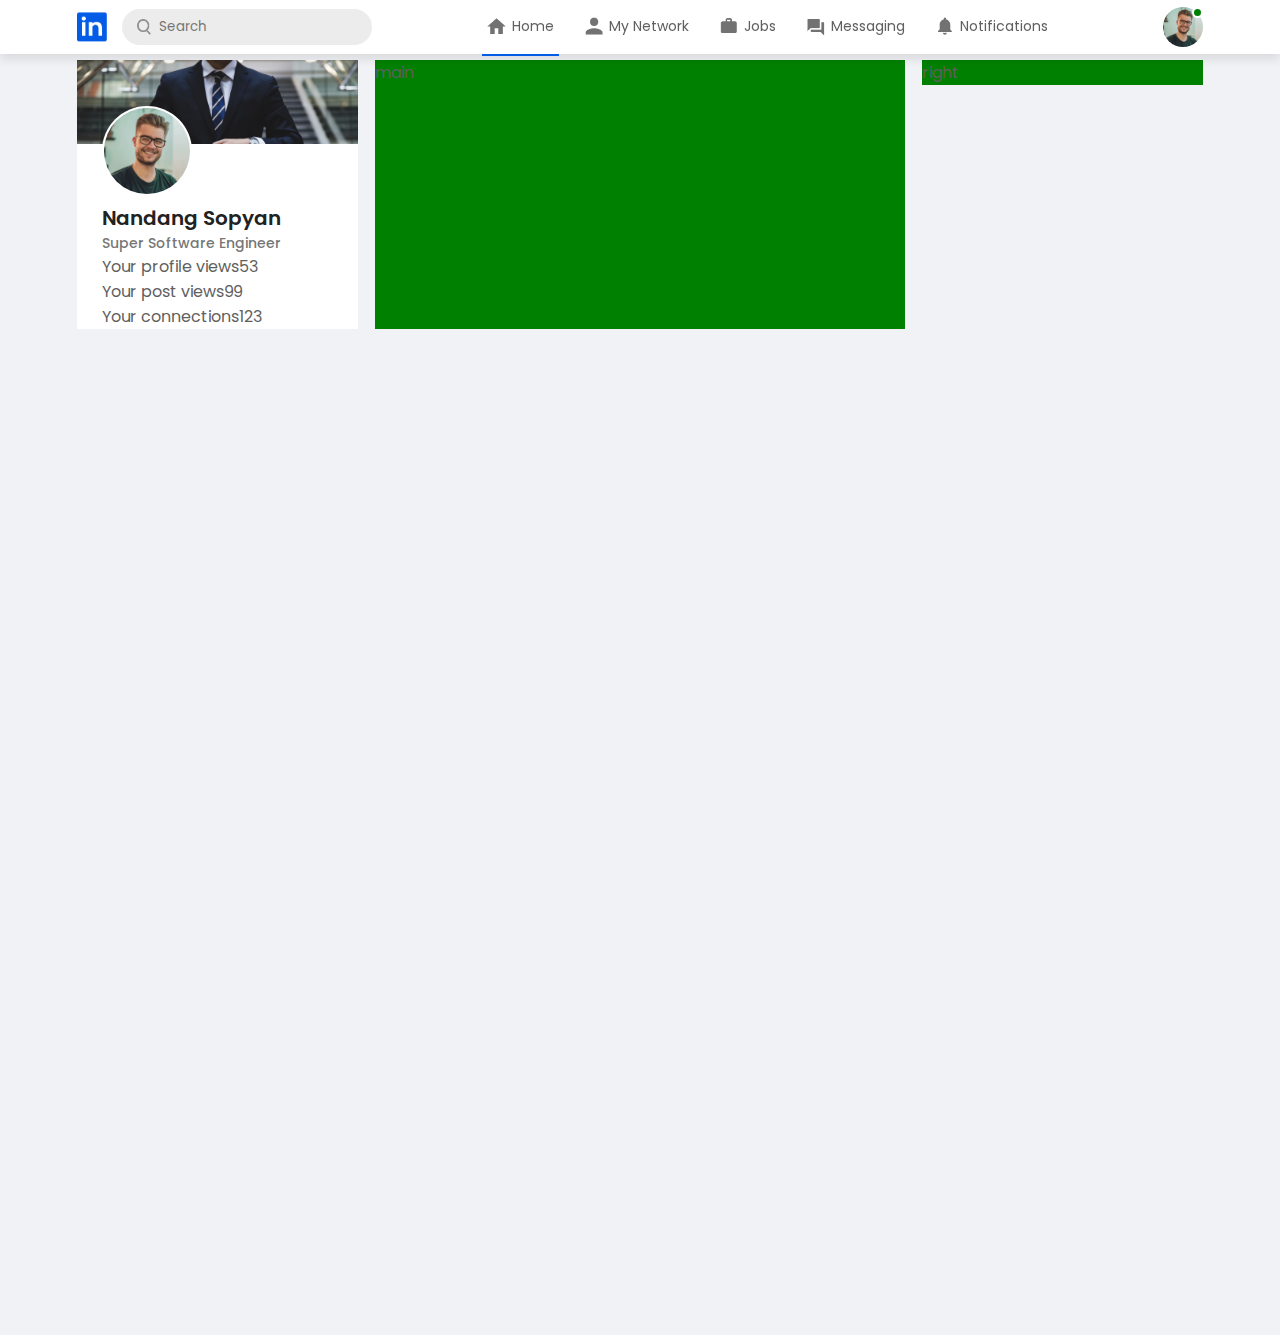
<file: index.html>
<!DOCTYPE html>
<html lang="en">
<head>
    <meta charset="UTF-8">
    <meta http-equiv="X-UA-Compatible" content="IE=edge">
    <meta name="viewport" content="width=device-width, initial-scale=1.0">
    <title>Linkedup - Your social network</title>
    <link rel="stylesheet" href="style.css">
    <link rel="preconnect" href="https://fonts.googleapis.com">
<link rel="preconnect" href="https://fonts.gstatic.com" crossorigin>
<link href="https://fonts.googleapis.com/css2?family=Poppins:ital,wght@0,100;0,200;0,300;0,400;0,500;0,600;0,700;0,800;0,900;1,100;1,200;1,300;1,400;1,500;1,600;1,700;1,800;1,900&display=swap" rel="stylesheet">
</head>
<body>
    <nav class="navbar">
        <div class="navbar-left">
            <a href="index.html" class="logo"><img src="images/logo.png" alt="Linkedup logo"></a>

            <div class="search-box">
                <img src="images/search.png" alt="">
                <input type="text" placeholder="Search">
            </div>
        </div>
        <div class="navbar-center">
            <ul>
                <li><a href="#" class="active-link"><img src="images/home.png" alt="home"> <span>Home</span></a></li>
                <li><a href="#"><img src="images/network.png" alt="home"> <span>My Network</span></a></li>
                <li><a href="#"><img src="images/jobs.png" alt="home"> <span>Jobs</span></a></li>
                <li><a href="#"><img src="images/message.png" alt="home"> <span>Messaging</span></a></li>
                <li><a href="#"><img src="images/notification.png" alt="home"> <span>Notifications</span></a></li>
            </ul>
        </div>
        <div class="navbar-right">
            <div class="online">
                <img src="images/user-1.png" alt="user profile images" class="nav-profile-img">
            </div>
        </div>
    </nav>
    <!------- navbar end --------->

    <div class="container">
        <!--- sidebar left ---->
        <div class="sidebar-left">
            <div class="sidebar-profile-box">
                <img src="images/cover-pic.png" alt="cover" width="100%">
                <div class="sidebar-profile-info">
                    <img src="images/user-1.png" alt="user-pic">
                    <h1>Nandang Sopyan</h1>
                    <h3>Super Software Engineer</h3>
                    <ul>
                        <li>Your profile views<span>53</span></li>
                        <li>Your post views<span>99</span></li>
                        <li>Your connections<span>123</span></li>
                    </ul>
                </div>

            </div>
        </div>

        <!---- main content ---->
        <div class="main-content">main</div>

        <!----- sidebar right ----->
        <div class="sidebar-right">right</div>
    </div>

    
</body>
</html>
</file>
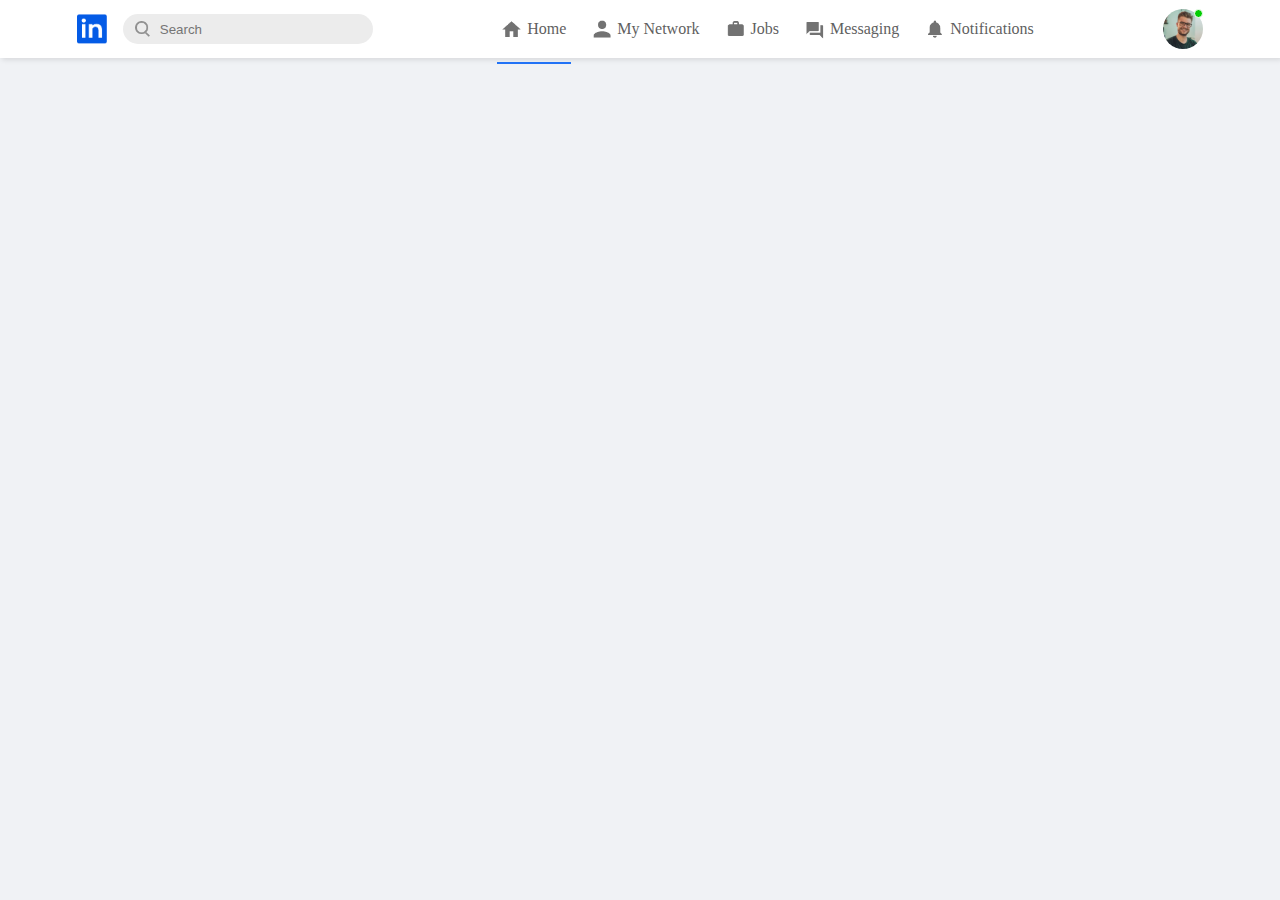
<file: index2.html>
<!DOCTYPE html>
<html lang="en">
<head>
    <meta charset="UTF-8">
    <meta http-equiv="X-UA-Compatible" content="IE=edge">
    <meta name="viewport" content="width=device-width, initial-scale=1.0">
    <title>Linkedup - Your social network</title>
    <link rel="stylesheet" href="style2.css">
</head>
<body>
    <div class="navbar">
        <div class="navbar-left">
            <div class="logo">
                <img src="images/logo.png" alt="logo">
            </div>
            <div class="search-box">
                <img src="images/search.png" alt="search">
                <input type="text" placeholder="Search">
            </div>
        </div>
        <div class="navbar-center">
            <div class="navbar-menu">
                <ul>
                    <li><a href="index.html" class="active-link"><img src="images/home.png" alt="home"> <span>Home</span></a></li>
                    <li><a href="#"><img src="images/network.png" alt="my network"> <span>My Network</span></a></li>
                    <li><a href="#"><img src="images/jobs.png" alt="jobs"> <span>Jobs</span></a></li>
                    <li><a href="#"><img src="images/message.png" alt="message"> <span>Messaging</span></a></li>
                    <li><a href="#"><img src="images/notification.png" alt="notifications"> <span>Notifications</span></a></li>
                </ul>
            </div>
        </div>
        <div class="navbar-right">
            <div class="online">
                <div class="profile">
                    <img src="images/user-1.png" alt="user profile">
                </div>
            </div>
        </div>
    </div>
    <!------ Navbar end ----->
    
</body>
</html>
</file>
<file: style.css>
* {
    margin: 0;
    padding: 0;
    font-family: 'Poppins', sans-serif;
    box-sizing: border-box;
}

body {
    background: #f0f2f5;
    color: #5f5f5f;
    margin-bottom: 1000px;
}

a {
    text-decoration: none;
    color: #5f5f5f;
}

.navbar {
    display: flex;
    align-items: center;
    justify-content: space-between;
    background: #fff;
    padding: 6px 6%;
    position: sticky;
    top: 0;
    z-index: 100;
    box-shadow: 0 5px 10px rgba(0,0,0, 0.1);
}

.logo img {
    width: 30px;
    margin-right: 15px;
    display: block;
}

.navbar-center ul li {
    display: inline-block;
    list-style: none;
}

.navbar-center ul li a {
    display: flex;
    align-items: center;
    font-size: 14px;
    margin: 5px 8px;
    padding-right: 5px;
    position: relative;
}

.navbar-center ul li a img {
    width: 30px;
}

.navbar-center ul li a::after {
    content: '';
    width: 0px;
    height: 2px;
    background: #045be6;
    position: absolute;
    bottom: -15px;
    transition: width 0.2s;
}

.navbar-center ul li a:hover::after,
.navbar-center ul li a.active-link::after {
    width: 100%;
}

.nav-profile-img {
    width: 40px;
    border-radius: 50%;
    display: block;
    cursor: pointer;
    position: relative;
}

.online {
    position: relative;
}

.online::after {
    content: '';
    width: 7px;
    height: 7px;
    right: 0px;
    top: 0px;
    background-color: green;
    border: 2px solid #fff;
    border-radius: 50%;
    position: absolute;

}

.search-box {
    display: flex;
    width: 250px;
    border-radius: 20px;
    align-items: center;
    padding: 0 15px;
    background: #ececec;
}

.navbar-left {
    display: flex;
    align-items: center;
}

.search-box img {
    width: 14px;
}

.search-box input {
    width: 100%;
    background: transparent;
    border-style: none;
    outline: none;
    padding: 8px;

}

/* --------- navbar end --------- */
.container {
    display: flex;
    flex-wrap: wrap;
    justify-content: space-between;
    padding: 6px 6%;
}


/*---- sidebar left --------*/
.sidebar-left {
    flex-basis: 25%;
    align-self: flex-start;
}

.sidebar-profile-box {
    background: #fff;
}

.sidebar-profile-info {
    padding: 0 25px;
}

.sidebar-profile-info img {
    width: 90px;
    border-radius: 50%;
    margin-top: -45px;
    position: relative;
    padding: 2px;
    background: #fff;
}

.sidebar-profile-info h1 {
    font-size: 20px;
    font-weight: 600;
    color: #222;
}

.sidebar-profile-info h3 {
    font-size: 14px;
    font-weight: 500;
    color: #777;
}

.sidebar-profile-info ul {
    list-style: none;
}









/*---- sidebar right --------*/
.sidebar-right {
    flex-basis: 25%;
    align-self: flex-start;
    background: green;
}

/*---- main content --------*/
.main-content {
    flex-basis: 47%;
    background: green;
}
</file>
<file: style2.css>
* {
    margin: 0;
    padding: 0;
    box-sizing: border-box;
}

body {
    background: rgb(240, 242, 245);
}

a {
    text-decoration: none;
    color: #5f5f5f;
}

ul {
    list-style: none;
}

.navbar {
    display: flex;
    padding: 6px 6%;
    align-items: center;
    justify-content: space-between;
    background: #fff;
    top: 0;
    z-index: 100px;
    position: sticky;
    box-shadow: 2px 2px 5px rgba(0, 0, 0 , 0.1);
}

.logo img {
    width: 30px;
    display: block;
}

.navbar-menu ul {
    display: flex;
}

.navbar-menu ul li {
    margin: 8px;
}

.navbar-menu ul li a {
    display: flex;
    align-items: center;
    font-size: 16px;
    padding-right: 5px;
    position: relative;
}

.navbar-menu ul li a img {
    width: 30px;
}

.navbar-menu ul li a::after {
    content: '';
    width: 0;
    height: 2px;
    background: rgb(34, 115, 246);
    bottom: -20px;
    position: absolute;
    transition: width 0.5s;
}

.navbar-menu ul li a:hover::after {
    width: 100%;
}

.navbar-menu ul li a.active-link::after {
    width: 100%;
}

.profile img {
    width: 40px;
    border-radius: 50%;
    display: block;
    cursor: pointer;
    position: relative;
}

.online {
    position: relative;
}

.online::after {
    content: '';
    width: 7px;
    height: 7px;
    background: rgb(2, 205, 2);
    top: 0;
    right: 0;
    position: absolute;
    border: 1px solid #fff;
    border-radius: 50%;
}

.search-box {
    background: #ececec;
    display: flex;
    align-items: center;
    padding: 6px 12px;
    margin-left: 16px;
    width: 250px;
    border-radius: 20px;
}

.search-box img {
    width: 15px;
}

.search-box input {
    outline: none;
    border: none;
    background: transparent;
    padding-left: 10px;
}

.navbar-left {
    display: flex;
}
/*--------- navbar end ------------*/
</file>
